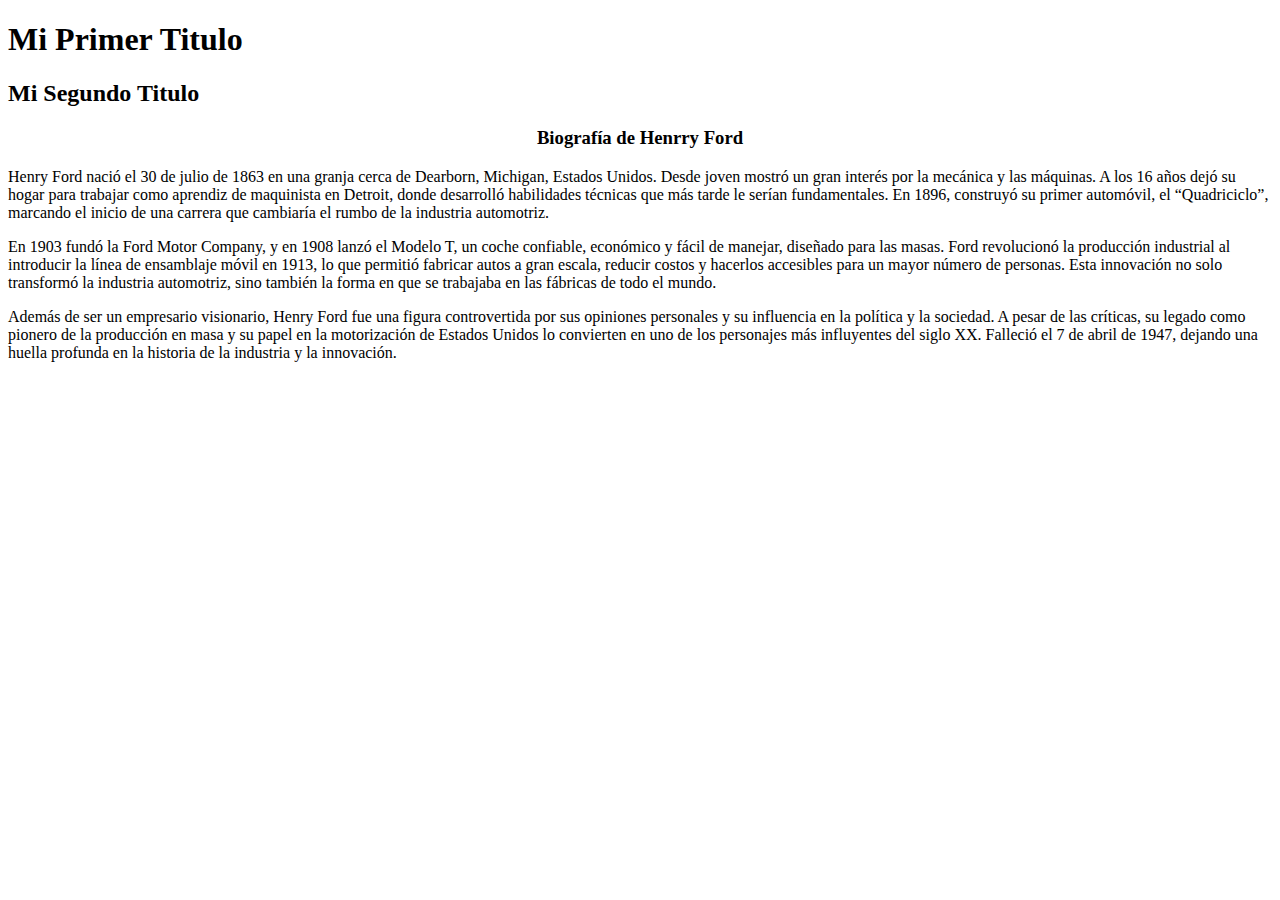
<file: index.html>
<!DOCTYPE html>
<html lang="es">
<head>
    <meta charset="UTF-8">
    <meta name="viewport" content="width=device-width, initial-scale=1.0">
    <link rel="stylesheet" href="css/style.css">
    <title>Pruebas_001</title>
</head>
<body>
    <h1>Mi Primer Titulo</h1>
    <h2>Mi Segundo Titulo</h2>
    <h3>Biografía de Henrry Ford</h3>

    <p>Henry Ford nació el 30 de julio de 1863 en una granja cerca 
        de Dearborn, Michigan, Estados Unidos. Desde joven mostró un gran 
        interés por la mecánica y las máquinas. A los 16 años dejó su 
        hogar para trabajar como aprendiz de maquinista en Detroit, 
        donde desarrolló habilidades técnicas que más tarde le serían 
        fundamentales. En 1896, construyó su primer automóvil, el 
        “Quadriciclo”, marcando el inicio de una carrera que cambiaría 
        el rumbo de la industria automotriz.</p>

    <p>En 1903 fundó la Ford Motor Company, y en 1908 lanzó el Modelo T, 
        un coche confiable, económico y fácil de manejar, diseñado para 
        las masas. Ford revolucionó la producción industrial al introducir 
        la línea de ensamblaje móvil en 1913, lo que permitió fabricar 
        autos a gran escala, reducir costos y hacerlos accesibles para un 
        mayor número de personas. Esta innovación no solo transformó la 
        industria automotriz, sino también la forma en que se trabajaba 
        en las fábricas de todo el mundo.</p>

    <p>
        Además de ser un empresario visionario, Henry Ford fue una figura 
        controvertida por sus opiniones personales y su influencia en la 
        política y la sociedad. A pesar de las críticas, su legado como pionero 
        de la producción en masa y su papel en la motorización de Estados 
        Unidos lo convierten en uno de los personajes más influyentes del 
        siglo XX. Falleció el 7 de abril de 1947, dejando una huella profunda 
        en la historia de la industria y la innovación.
    </p>
</body>
</html>
</file>
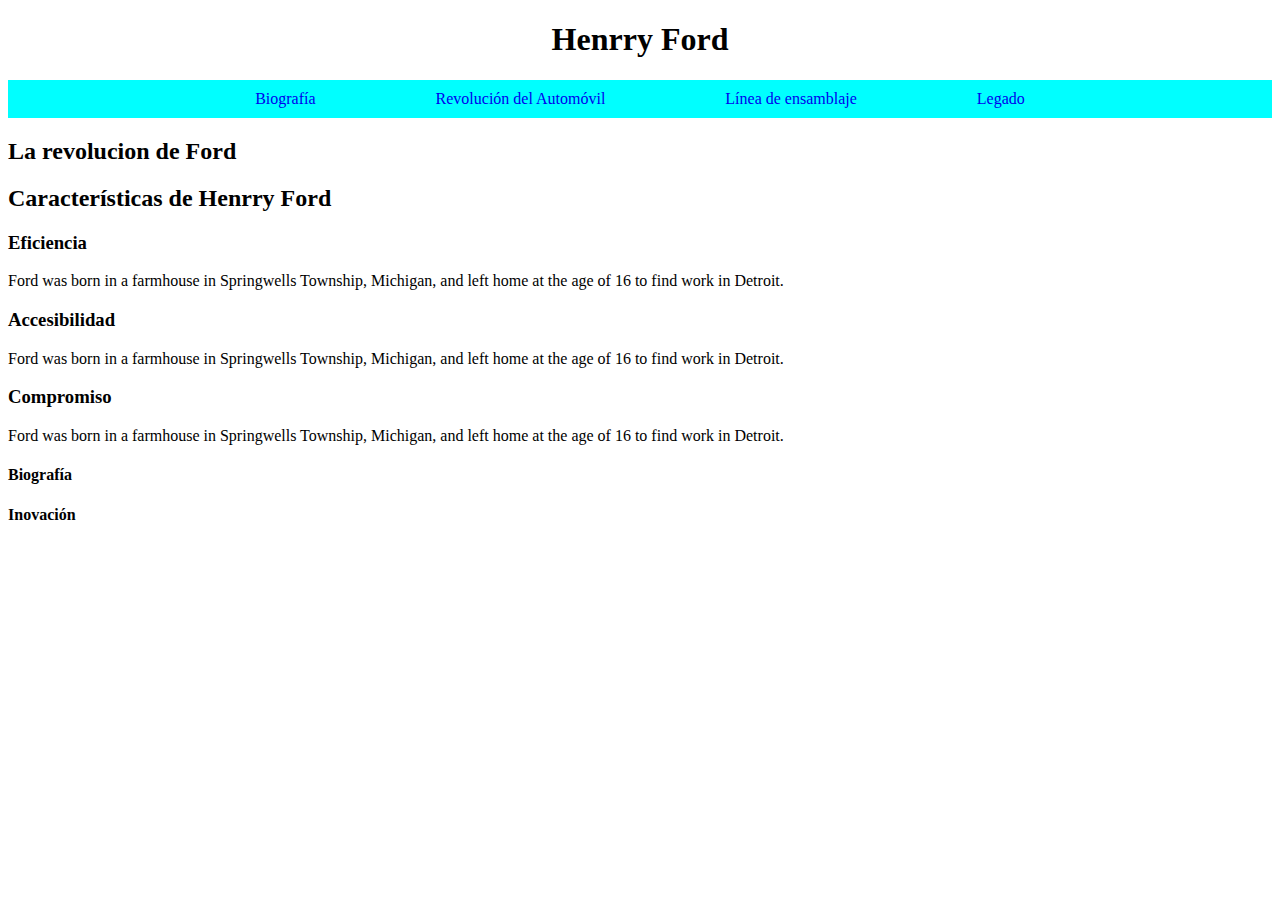
<file: Henrry Ford/index.html>
<!DOCTYPE html>
<html lang="es">
<head>
    <meta charset="UTF-8">
    <meta name="viewport" content="width=device-width, initial-scale=1.0">
    <title>Henrry Ford</title>
    <link rel="stylesheet" href="css/styles.css">
</head>
<body>
    <h1>Henrry Ford</h1>
    <nav class="navegacion_superior">
        <a href="#">Biografía</a>
        <a href="#">Revolución del Automóvil</a>
        <a href="#">Línea de ensamblaje</a>
        <a href="#">Legado</a>
    </nav>

    <div>
        <h2>La revolucion de Ford</h2>
        <a href="Tienda"></a>
    </div>

    <section>

        <h2>Características de Henrry Ford</h2>

        <section>
            <h3>Eficiencia</h3>
            <p>
                Ford was born in a farmhouse in Springwells Township, Michigan, and left home at 
                the age of 16 to find work in Detroit.
            </p>

            <h3>Accesibilidad</h3>
            <p>
                Ford was born in a farmhouse in Springwells Township, Michigan, and left home at 
                the age of 16 to find work in Detroit.
            </p>

            <h3>Compromiso</h3>
            <p>
                Ford was born in a farmhouse in Springwells Township, Michigan, and left home at 
                the age of 16 to find work in Detroit.
            </p>
        </section>
    </section>

    <div>
        <div>
            <h4>Biografía</h4>
        </div>

        <div>
            <h4>Inovación</h4>
        </div>

    </div>

</body>
</html>
</file>
<file: css/style.css>
h1 {
    text-align: left;
}

h3 {
    text-align: center;
}
</file>
<file: Henrry Ford/css/styles.css>
h1 {
    text-align: center;
}

nav {
    display: flex;
    justify-content: center;
    gap: 120px;
    padding: 10px 0px;
    background-color: aqua;
}

.navegacion_superior a {
    text-decoration: none;
}
</file>
